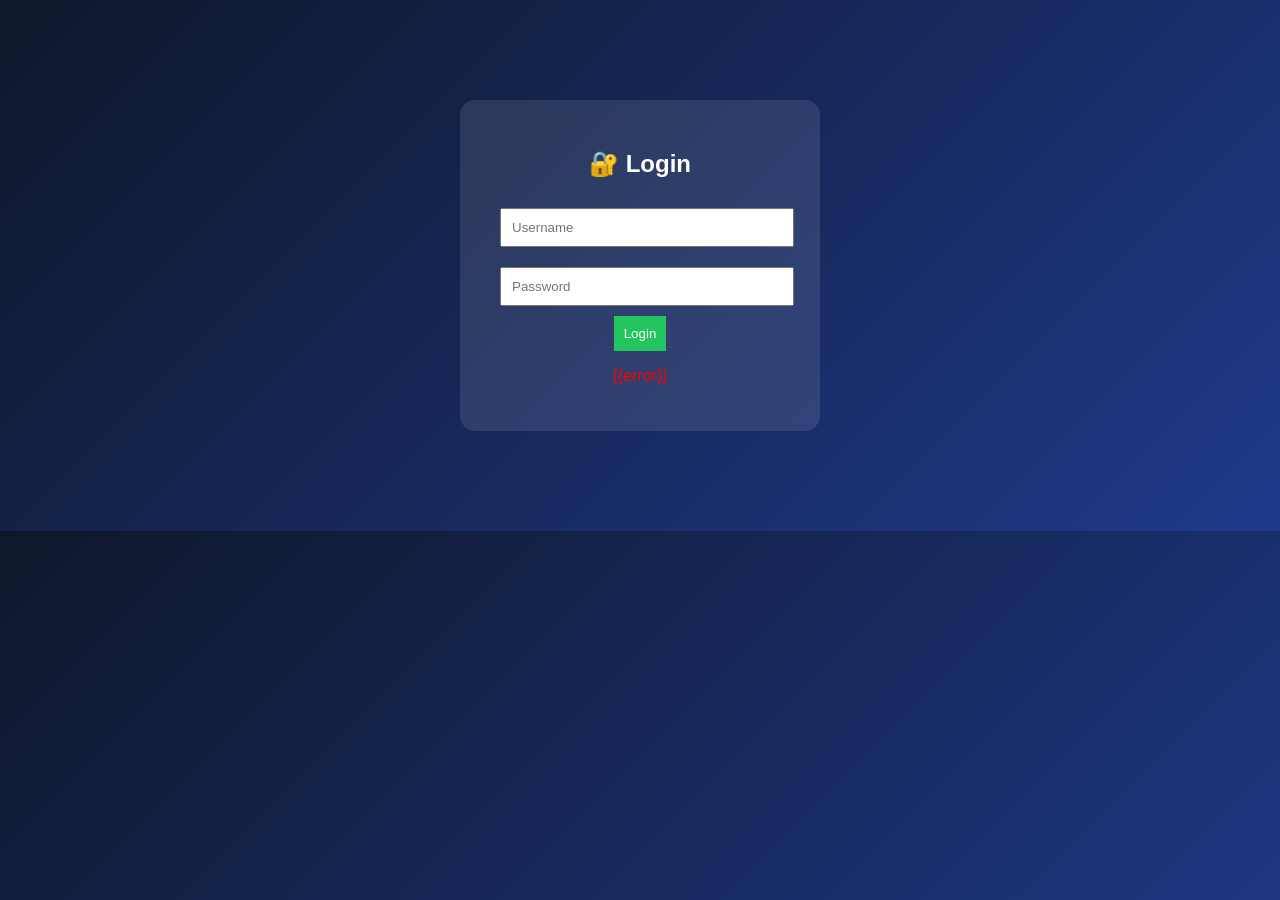
<file: templates/login.html>
<!DOCTYPE html>
<html>
<head>
<title>Login</title>
<style>
body {
    background: linear-gradient(135deg,#0f172a,#1e3a8a);
    color:white;
    font-family:Arial;
    text-align:center;
}
.box {
    background:rgba(255,255,255,0.1);
    padding:30px;
    margin:100px auto;
    width:300px;
    border-radius:15px;
}
input {
    width:90%;
    padding:10px;
    margin:10px;
}
button {
    padding:10px;
    background:#22c55e;
    border:none;
    color:white;
}
</style>
</head>
<body>

<div class="box">
<h2>🔐 Login</h2>
<form method="POST">
<input name="username" placeholder="Username">
<input name="password" type="password" placeholder="Password">
<button type="submit">Login</button>
</form>
<p style="color:red">{{error}}</p>
</div>

</body>
</html>
</file>
